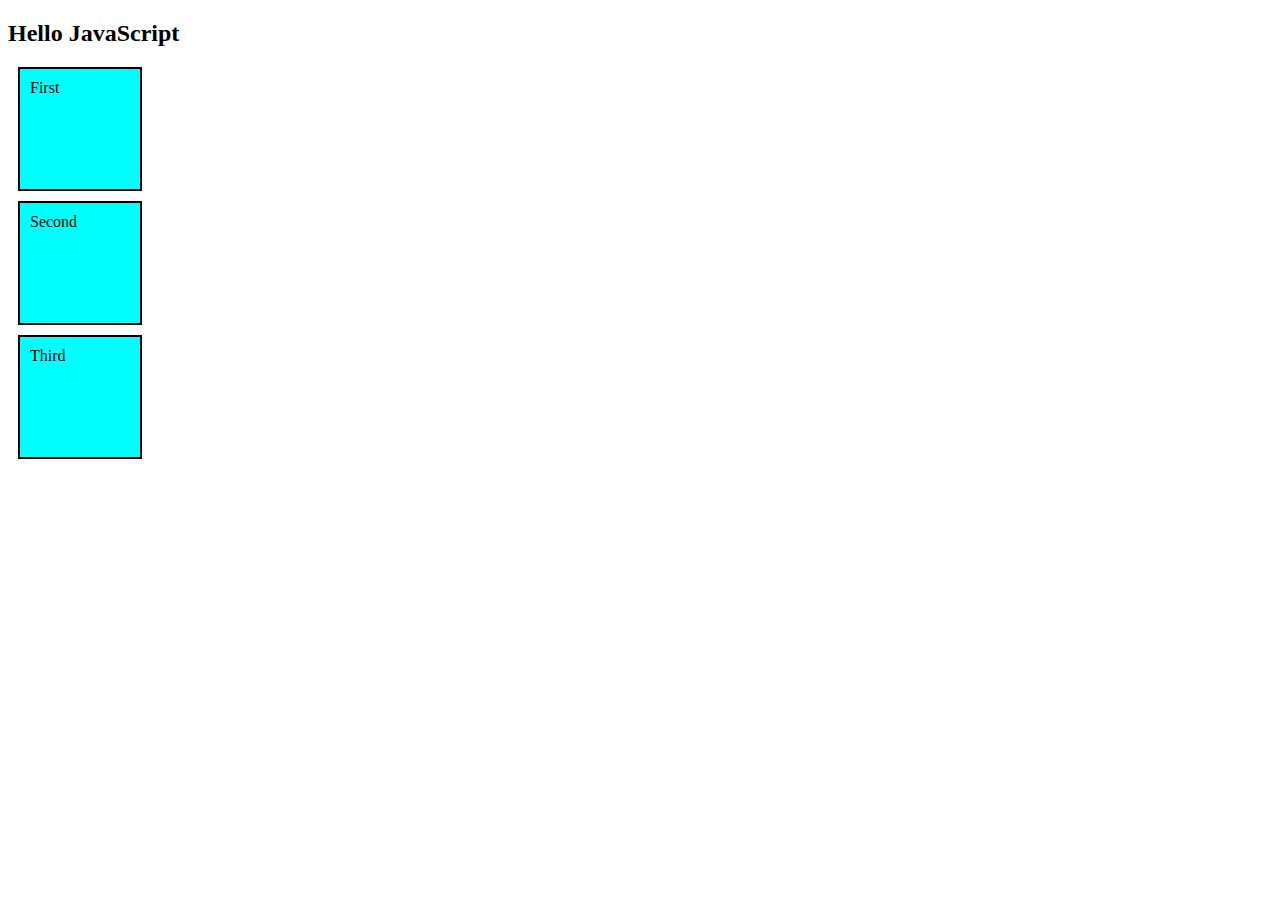
<file: index.html>
<!DOCTYPE html>
<html lang="en">
<head>
    <meta charset="UTF-8">
    <meta name="viewport" content="width=\, initial-scale=1.0">
    <title>Document</title>
    <style>
        div{
            height: 100px;
            width: 100px;
            padding: 10px;
            margin: 10px;
            border: 2px solid black;
            background-color: aqua;
        }
    </style>
</head>
<body>
    <h2>Hello JavaScript</h2>
    <div class="box">First</div>
    <div class="box">Second</div>
    <div class="box">Third </div>

    <script src="first.js"></script>
</body>

</html>
</file>
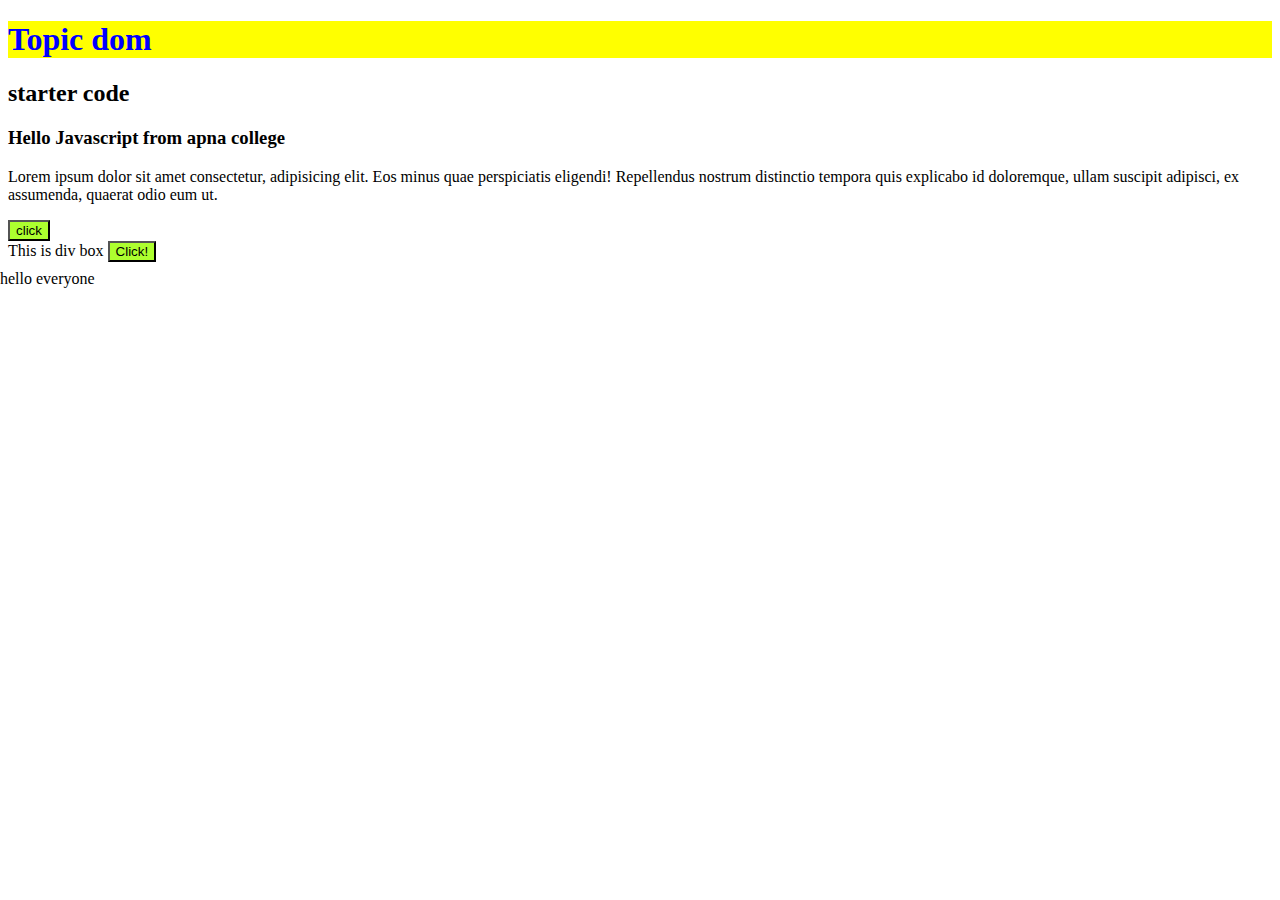
<file: dom.html>
<!DOCTYPE html>
<html lang="en">
<head>
    <meta charset="UTF-8">
    <meta name="viewport" content="width=device-width, initial-scale=1.0">
    <title>Document</title>
    <style>
        h1{
            color: blue;
            background-color: yellow;
        }
        button{
            background-color: greenyellow;
        }
    </style>
</head>
<body>
    <h1 id="heading">Topic dom</h1>
    <h2 class="hello">starter code</h2>
    <h3>Hello Javascript</h3>
    <p>Lorem ipsum dolor sit amet consectetur, adipisicing elit. Eos minus quae perspiciatis eligendi! Repellendus nostrum distinctio tempora quis explicabo id doloremque, ullam suscipit adipisci, ex assumenda, quaerat odio eum ut.</p>
    <button>click</button>
    <div id="name">This is div box </div>

    <script src="dom.js"></script>
    <script src="pro.js"></script>
</body>
</html>
</file>
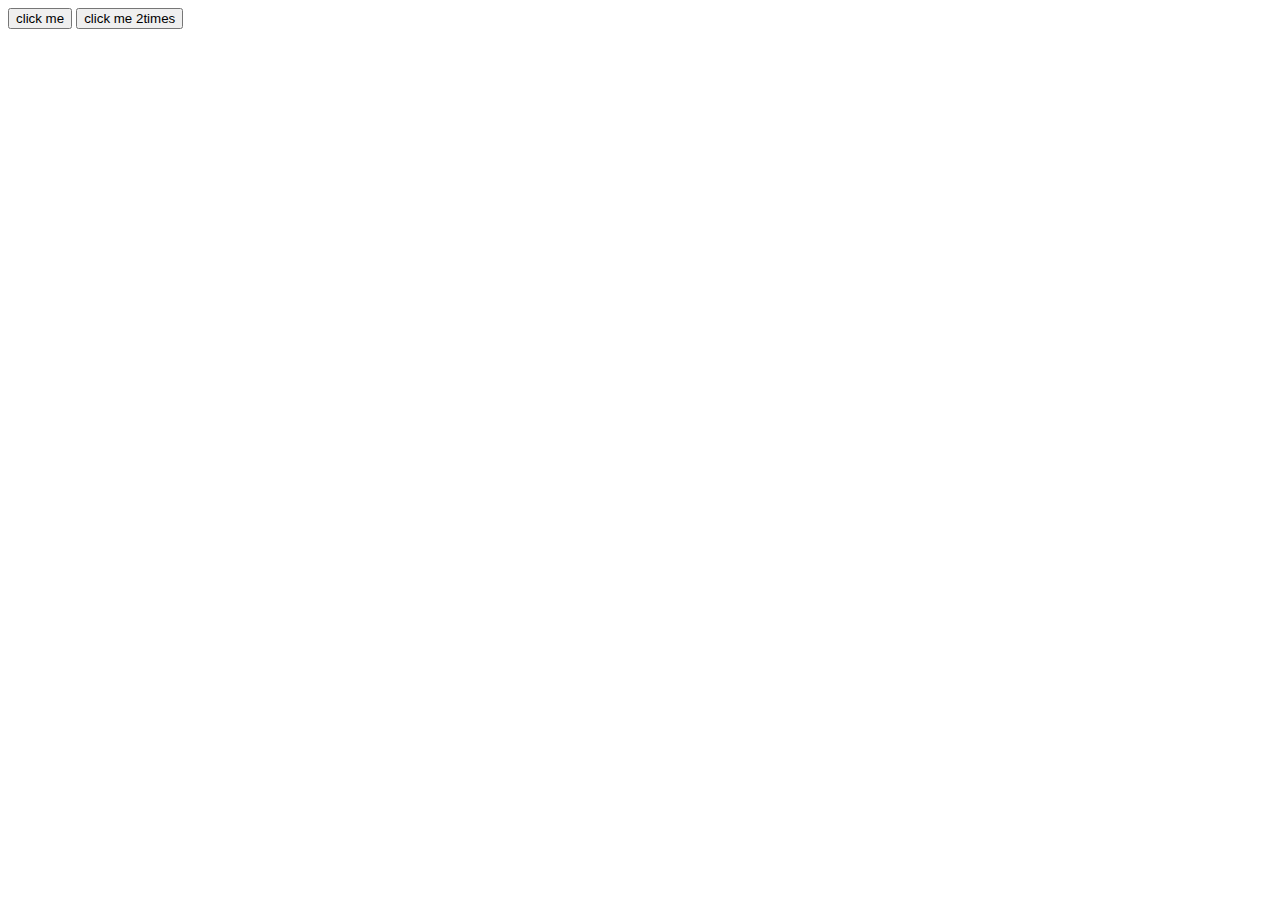
<file: event1.html>
<!DOCTYPE html>
<html lang="en">
<head>
    <meta charset="UTF-8">
    <meta name="viewport" content="width=device-width, initial-scale=1.0">
    <title>Document</title>
</head>
<body>
    <button id="cd">click me</button>
    <button id="db">click me 2times</button>
    <script src="event1.js"></script>
</body>
</html>
</file>
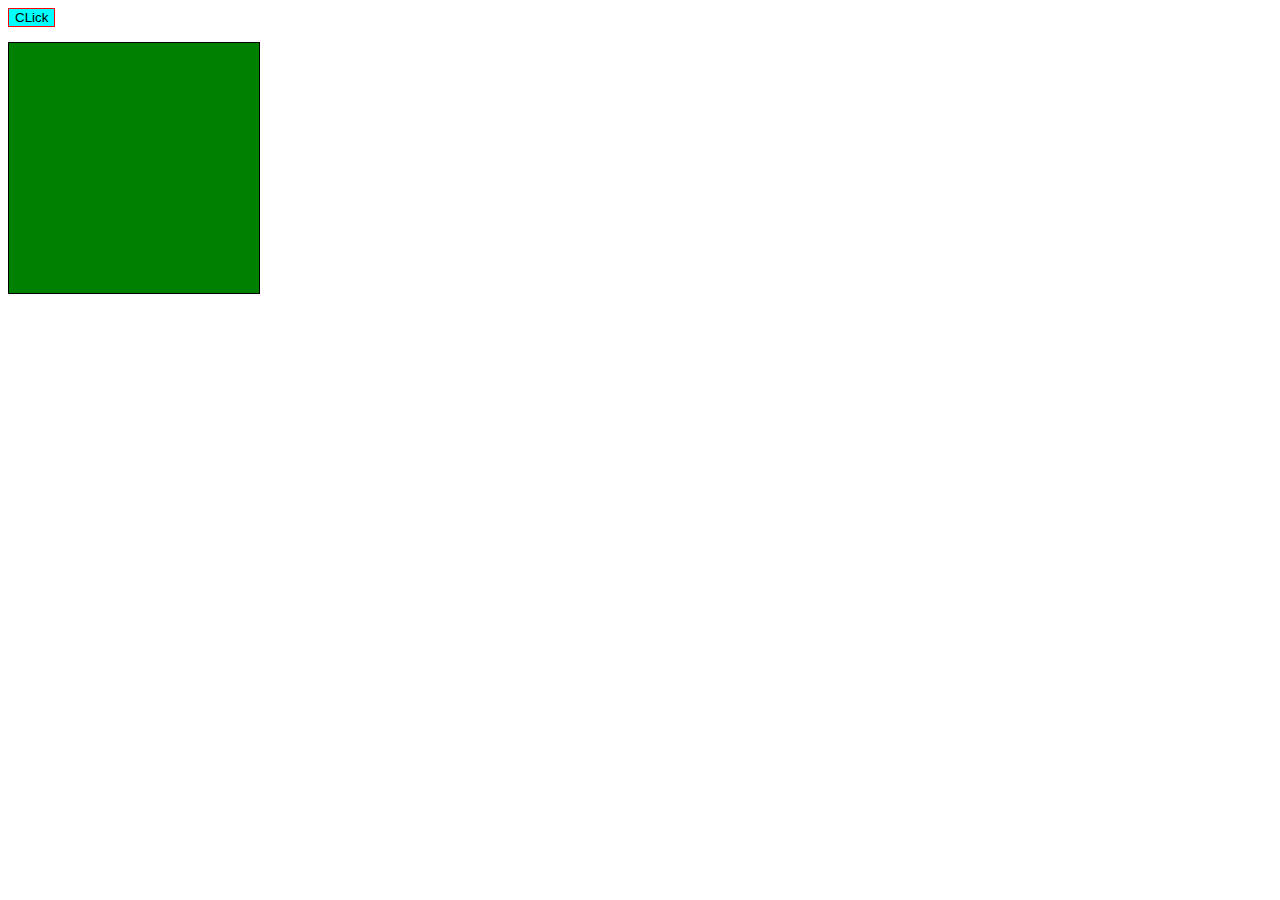
<file: evrnt.html>
<!DOCTYPE html>
<html lang="en">
<head>
    <meta charset="UTF-8">
    <meta name="viewport" content="width=device-width, initial-scale=1.0">
    <title>Document</title>
<link rel="stylesheet" href="style_event.css">
</head>
<body>
    <button id="btn">CLick</button>
    <div id="mouse">

    </div>

    <script src="event.js"></script>
</body>
</html>
</file>
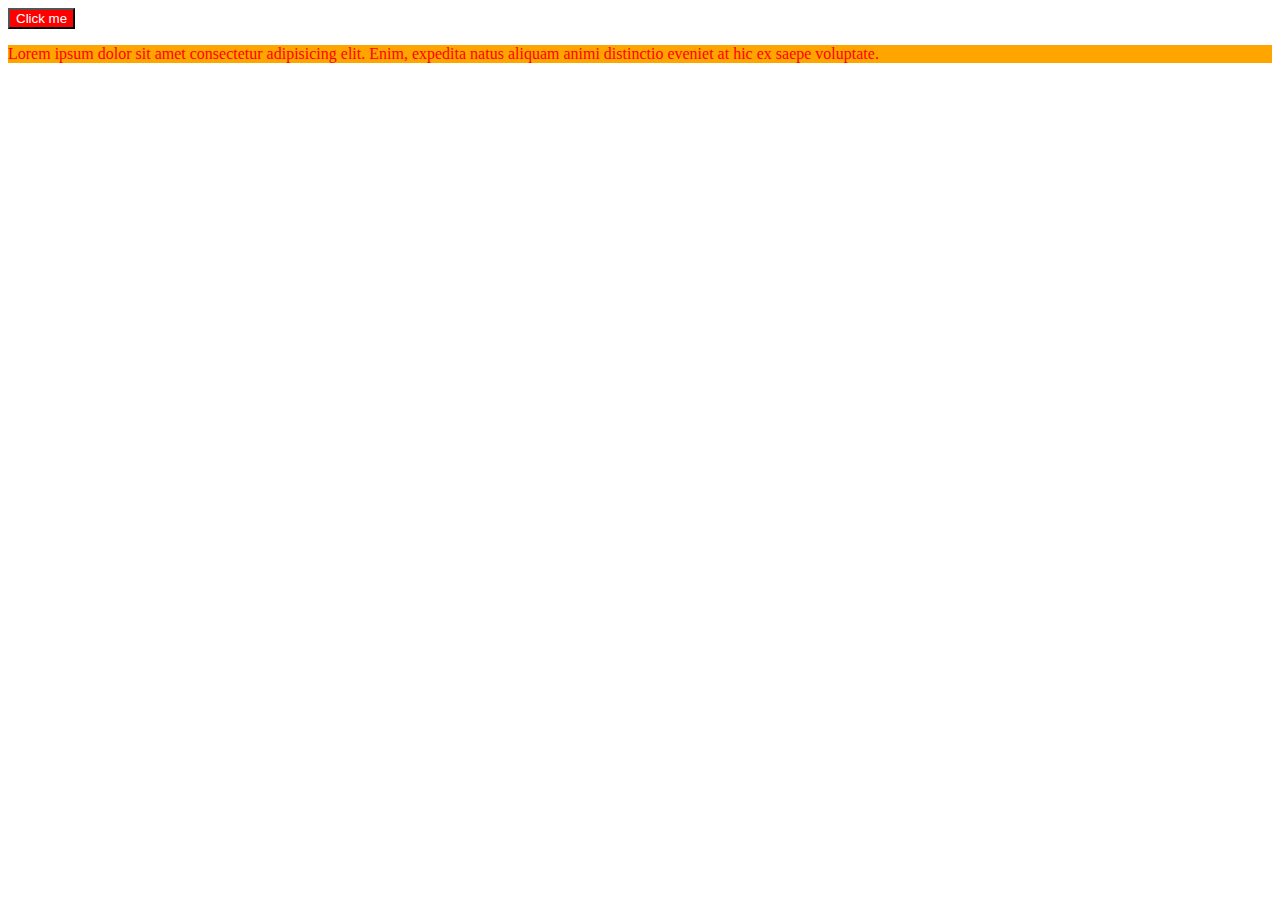
<file: index1.html>
<!DOCTYPE html>
<html lang="en">
<head>
    <meta charset="UTF-8">
    <meta name="viewport" content="width=device-width, initial-scale=1.0">
    <title>Document</title>
    <style>
        .content{
            color: red;
        }
        .newclass{
            background-color:orange;
        }
    </style>
</head>

<body>
<div>
    <p class="content">Lorem ipsum dolor sit amet consectetur adipisicing elit. Enim, expedita natus aliquam animi distinctio eveniet at hic ex saepe voluptate.</p>
</div>
    <script src="index3_index1.js"></script>
    <script src="Second.js">    </script>
</body>
</html>
</file>
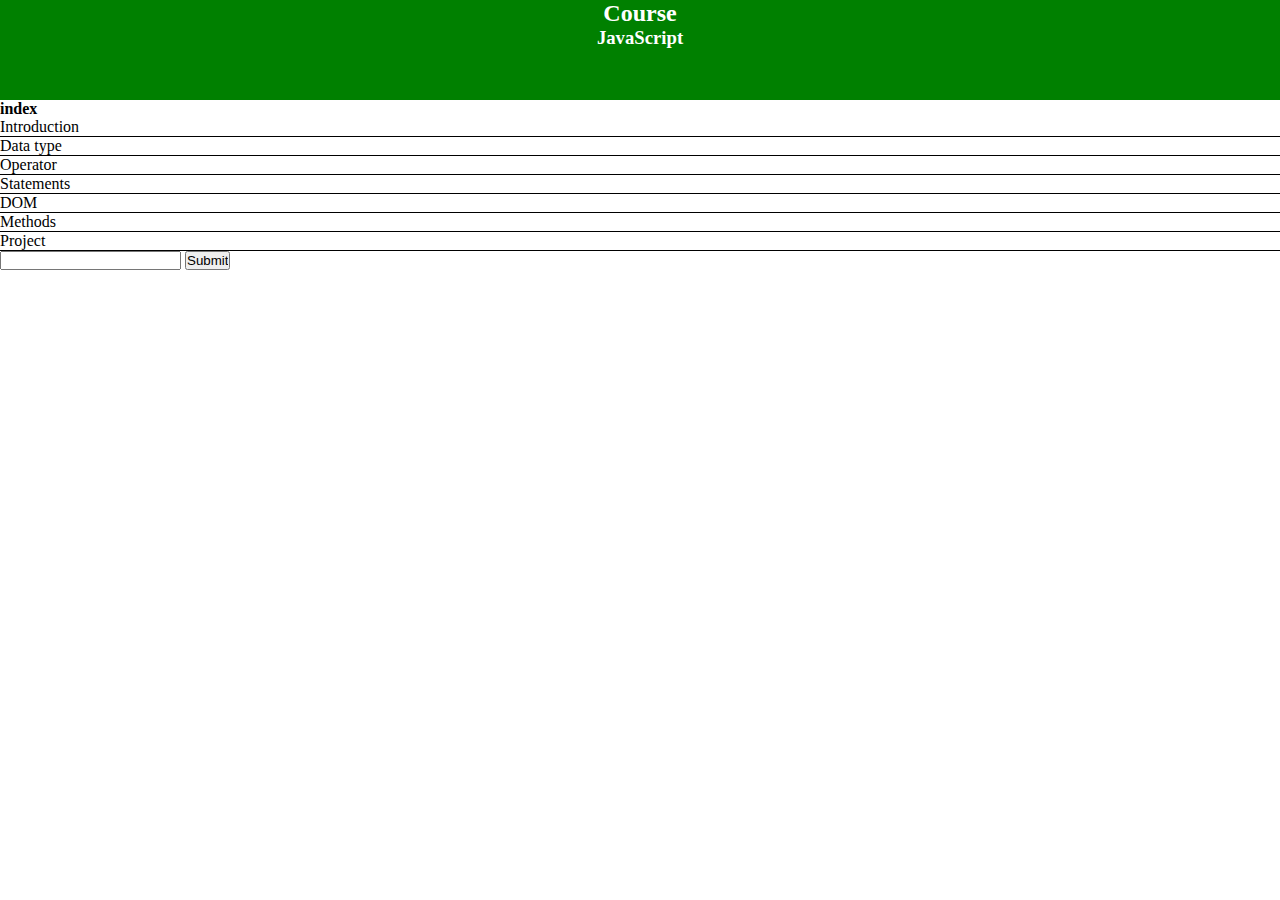
<file: index2.html>
<!DOCTYPE html>
<html lang="en">
<head>
    <meta charset="UTF-8">
    <meta name="viewport" content="width=device-width, initial-scale=1.0">
    <title>Document</title>
    <link rel="stylesheet" href="style_index2.css">
</head>
<body>
  <div id="content">
    <div class="co">
        <h2>Course</h2>
        <h3>JavaScript</h3>
    </div>
    <div id="index">
        <h4>index</h4>
        <ul>
            <li>Introduction</li>
            <li>Data type</li>
            <li>Operator </li>
            <li>Statements</li>
            <li>DOM</li>
            <li>Methods</li>
            <li>Project</li>
        </ul>
    </div>
    <div id="form">
        <form action="">
            <input type="text">
            <input type="submit">
        </form>
    </div>

  </div>

    <script src="index2.js"></script>
</body>
</html>
</file>
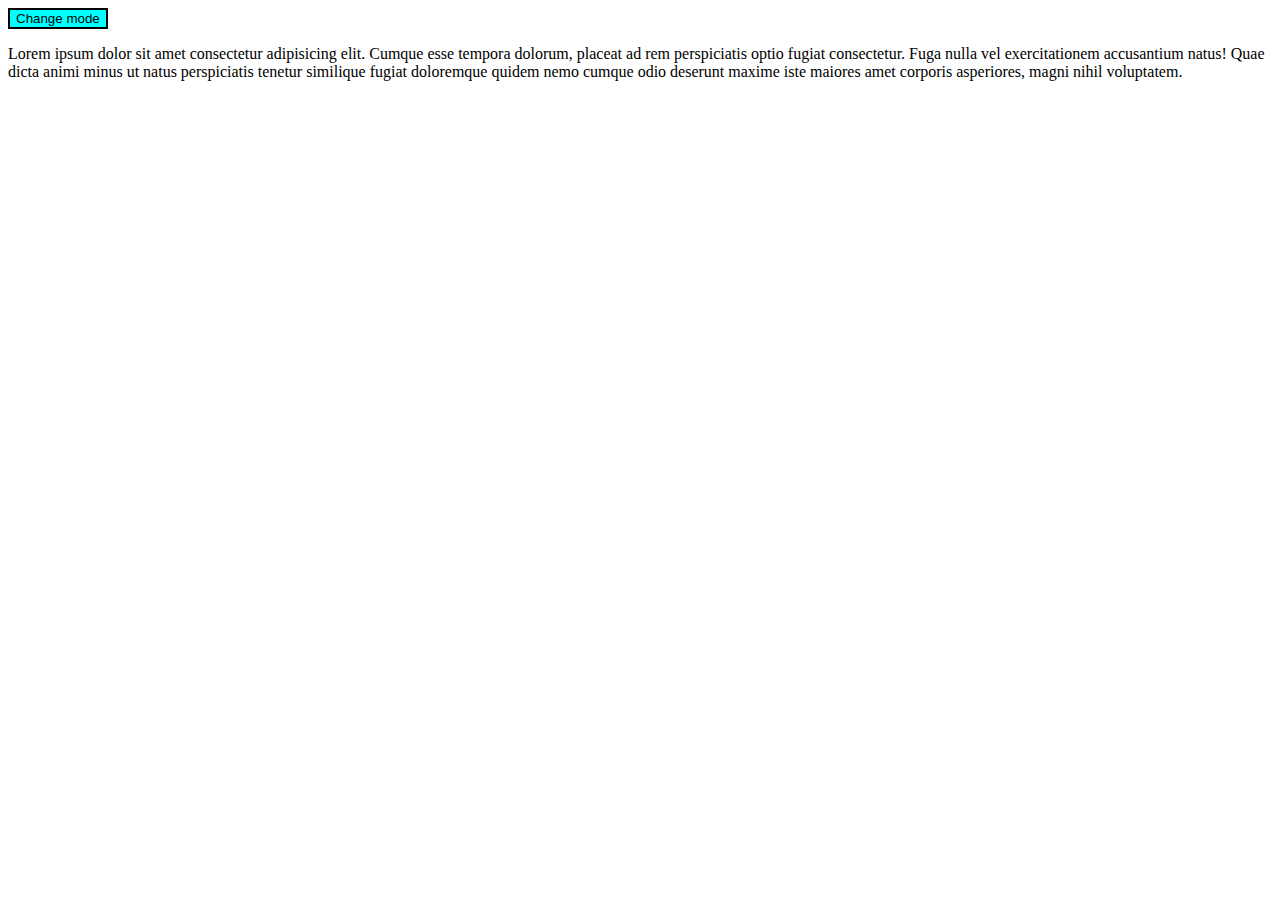
<file: pr7.html>
<!DOCTYPE html>
<html lang="en">
<head>
    <meta charset="UTF-8">
    <meta name="viewport" content="width=device-width, initial-scale=1.0">
    <title>Document</title>
<style>
.dark{
    background-color: black;
}
button{
    background-color: aqua;
    border: 2px solid black;
}
</style>
</head>
<body>
    <button   id="btnn">Change mode</button>
    <p>Lorem ipsum dolor sit amet consectetur adipisicing elit. Cumque esse tempora dolorum, placeat ad rem perspiciatis optio fugiat consectetur. Fuga nulla vel exercitationem accusantium natus! Quae dicta animi minus ut natus perspiciatis tenetur similique fugiat doloremque quidem nemo cumque odio deserunt maxime iste maiores amet corporis asperiores, magni nihil voluptatem.</p>
    <script src="pr7.js"></script>
</body>
</html>
</file>
<file: style_event.css>
button{
    border: 1px solid red;
    background-color: aqua;
    border-radius: 0.5px;
transition: all;
transform: scale(1);

}

#mouse{
    margin-top: 15px;
    height: 250px;
    width: 250px;
    border: 1px solid black;
    background-color:green;  
}
</file>
<file: style_index2.css>
*{
    margin: 0px;
    padding: 0px;
    border: border-box;
}

.co{
    text-align: center;
    background-color: green;
    color: white;
    height: 100px;
}
li{
    border-bottom: 1px solid black;
}
</file>
